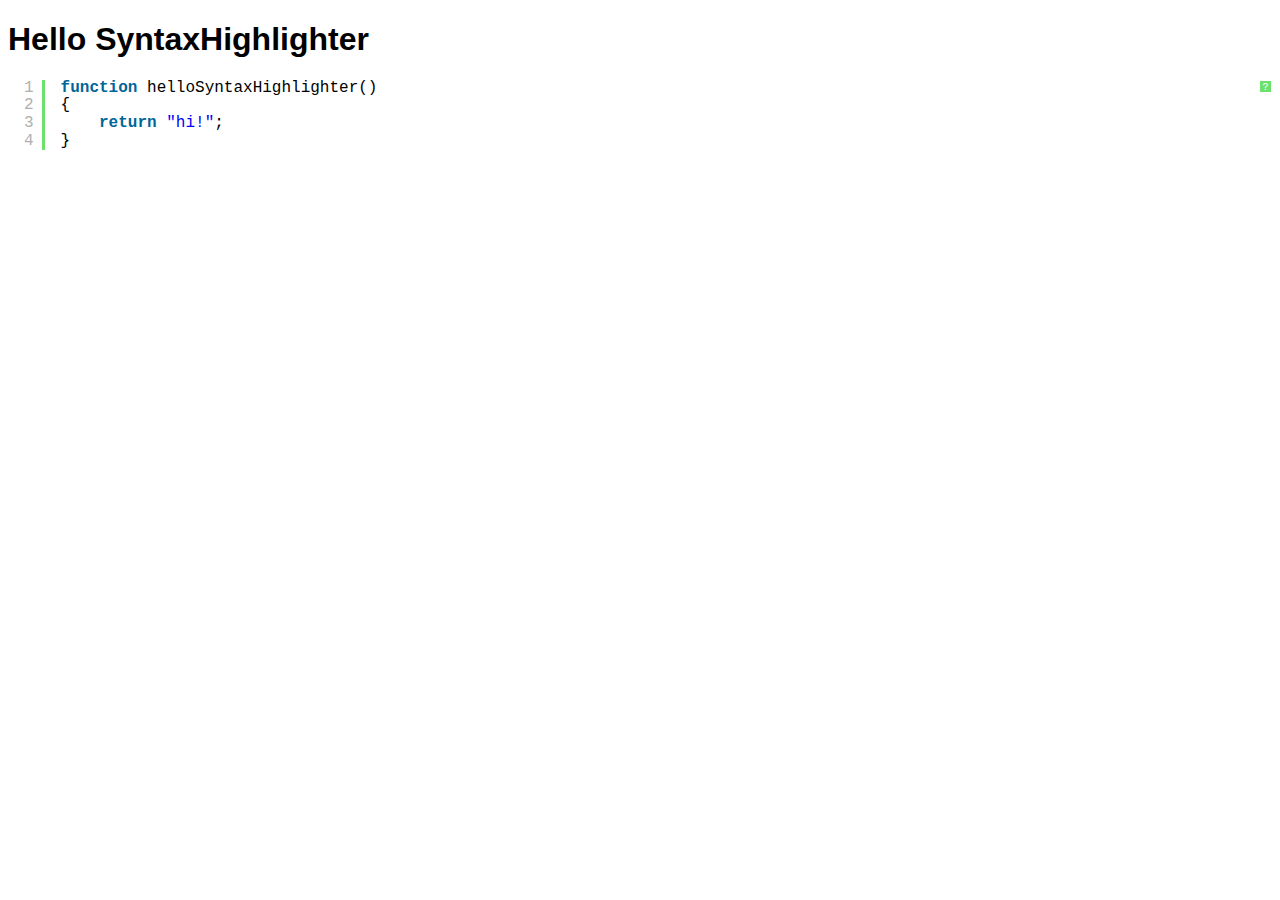
<file: syntaxhighlighter/index.html>
<!DOCTYPE html PUBLIC "-//W3C//DTD XHTML 1.0 Strict//EN" "http://www.w3.org/TR/xhtml1/DTD/xhtml1-strict.dtd">
<html xmlns="http://www.w3.org/1999/xhtml" xml:lang="en" lang="en">
<head>
	<meta http-equiv="Content-Type" content="text/html; charset=UTF-8" />
	<title>Hello SyntaxHighlighter</title>
	<script type="text/javascript" src="scripts/shCore.js"></script>
	<script type="text/javascript" src="scripts/shBrushJScript.js"></script>
	<link type="text/css" rel="stylesheet" href="styles/shCoreDefault.css"/>
	<script type="text/javascript">SyntaxHighlighter.all();</script>
</head>

<body style="background: white; font-family: Helvetica">

<h1>Hello SyntaxHighlighter</h1>
<pre class="brush: js;">
function helloSyntaxHighlighter()
{
	return "hi!";
}
</pre>

</html>
</file>
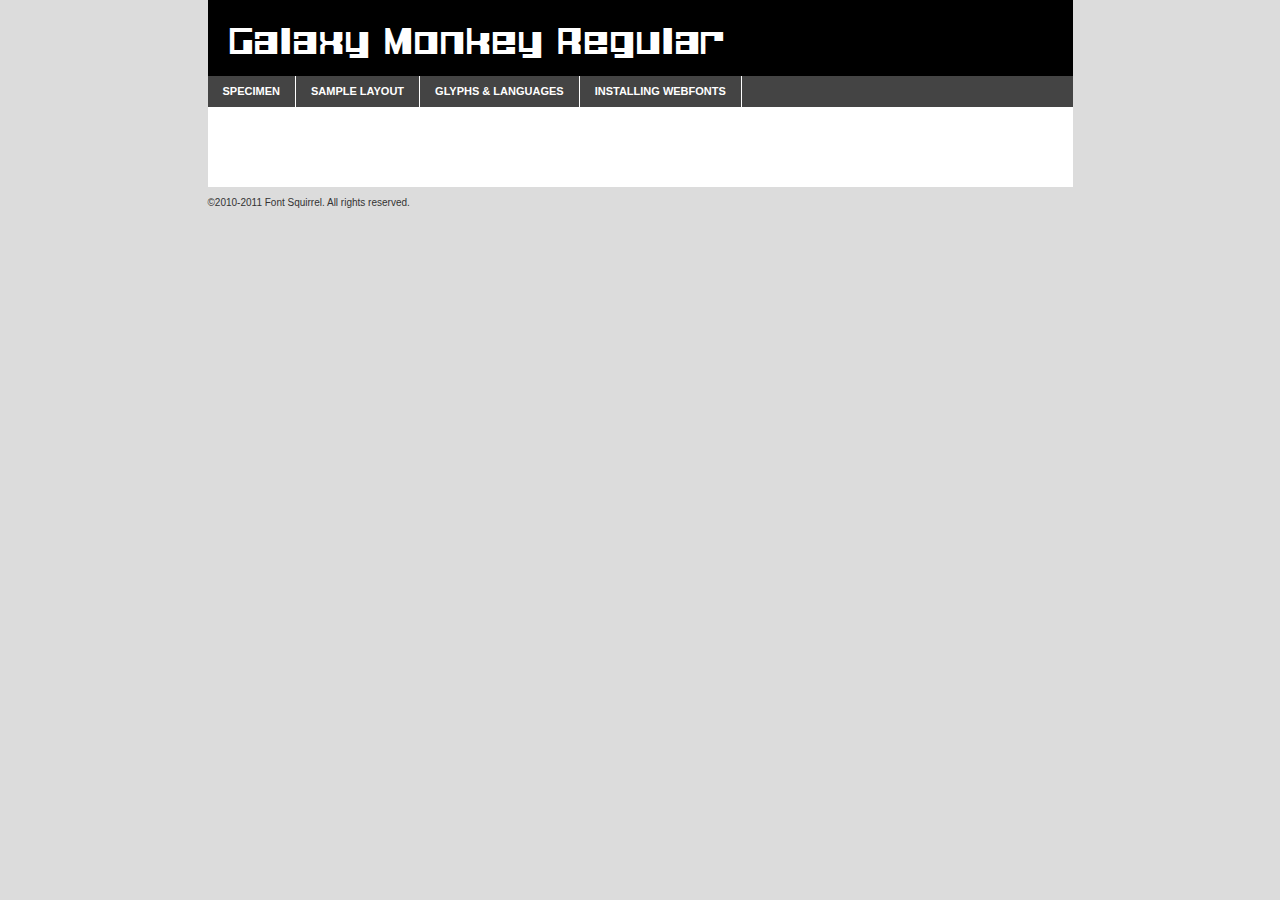
<file: css/galaxy-demo.html>
<!DOCTYPE html PUBLIC "-//W3C//DTD XHTML 1.0 Transitional//EN"
	"http://www.w3.org/TR/xhtml1/DTD/xhtml1-transitional.dtd">

<html xmlns="http://www.w3.org/1999/xhtml" xml:lang="en" lang="en">
<head>
	<meta http-equiv="Content-Type" content="text/html; charset=utf-8" />
	<script src="http://ajax.googleapis.com/ajax/libs/jquery/1.7.2/jquery.min.js" type="text/javascript" charset="utf-8"></script>
	<script src="specimen_files/easytabs.js" type="text/javascript" charset="utf-8"></script>
	<link rel="stylesheet" href="specimen_files/specimen_stylesheet.css" type="text/css" charset="utf-8" />
	<link rel="stylesheet" href="stylesheet.css" type="text/css" charset="utf-8" />

	<style type="text/css">
					body{
				font-family: 'galaxy_monkeyregular';
							}
		</style>

	<title>Galaxy Monkey Regular Specimen</title>
	
	
	<script type="text/javascript" charset="utf-8">
		$(document).ready(function() {
			$('#container').easyTabs({defaultContent:1});
		});
	</script>
</head>

<body>
<div id="container">
	<div id="header">
		Galaxy Monkey Regular	</div>
	<ul class="tabs">
		<li><a href="#specimen">Specimen</a></li>
		<li><a href="#layout">Sample Layout</a></li>
				<li><a href="#glyphs">Glyphs &amp; Languages</a></li>
		<li><a href="#installing">Installing Webfonts</a></li>
		
	</ul>
	
	<div id="main_content">

		
			<div id="specimen">
		
				<div class="section">
					<div class="grid12 firstcol">
						<div class="huge">AaBb</div>
					</div>
				</div>
		
				<div class="section">
					<div class="glyph_range">A&#x200B;B&#x200b;C&#x200b;D&#x200b;E&#x200b;F&#x200b;G&#x200b;H&#x200b;I&#x200b;J&#x200b;K&#x200b;L&#x200b;M&#x200b;N&#x200b;O&#x200b;P&#x200b;Q&#x200b;R&#x200b;S&#x200b;T&#x200b;U&#x200b;V&#x200b;W&#x200b;X&#x200b;Y&#x200b;Z&#x200b;a&#x200b;b&#x200b;c&#x200b;d&#x200b;e&#x200b;f&#x200b;g&#x200b;h&#x200b;i&#x200b;j&#x200b;k&#x200b;l&#x200b;m&#x200b;n&#x200b;o&#x200b;p&#x200b;q&#x200b;r&#x200b;s&#x200b;t&#x200b;u&#x200b;v&#x200b;w&#x200b;x&#x200b;y&#x200b;z&#x200b;1&#x200b;2&#x200b;3&#x200b;4&#x200b;5&#x200b;6&#x200b;7&#x200b;8&#x200b;9&#x200b;0&#x200b;&amp;&#x200b;.&#x200b;,&#x200b;?&#x200b;!&#x200b;&#64;&#x200b;(&#x200b;)&#x200b;#&#x200b;$&#x200b;%&#x200b;*&#x200b;+&#x200b;-&#x200b;=&#x200b;:&#x200b;;</div>
				</div>
				<div class="section">
					<div class="grid12 firstcol">
						<table class="sample_table">
							<tr><td>10</td><td class="size10">abcdefghijklmnopqrstuvwxyzABCDEFGHIJKLMNOPQRSTUVWXYZ0123456789abcdefghijklmnopqrstuvwxyzABCDEFGHIJKLMNOPQRSTUVWXYZ0123456789abcdefghijklmnopqrstuvwxyzABCDEFGHIJKLMNOPQRSTUVWXYZ</td></tr>
							<tr><td>11</td><td class="size11">abcdefghijklmnopqrstuvwxyzABCDEFGHIJKLMNOPQRSTUVWXYZ0123456789abcdefghijklmnopqrstuvwxyzABCDEFGHIJKLMNOPQRSTUVWXYZ0123456789abcdefghijklmnopqrstuvwxyzABCDEFGHIJKLMNOPQRSTUVWXYZ</td></tr>
							<tr><td>12</td><td class="size12">abcdefghijklmnopqrstuvwxyzABCDEFGHIJKLMNOPQRSTUVWXYZ0123456789abcdefghijklmnopqrstuvwxyzABCDEFGHIJKLMNOPQRSTUVWXYZ0123456789abcdefghijklmnopqrstuvwxyzABCDEFGHIJKLMNOPQRSTUVWXYZ</td></tr>
							<tr><td>13</td><td class="size13">abcdefghijklmnopqrstuvwxyzABCDEFGHIJKLMNOPQRSTUVWXYZ0123456789abcdefghijklmnopqrstuvwxyzABCDEFGHIJKLMNOPQRSTUVWXYZ0123456789abcdefghijklmnopqrstuvwxyzABCDEFGHIJKLMNOPQRSTUVWXYZ</td></tr>
							<tr><td>14</td><td class="size14">abcdefghijklmnopqrstuvwxyzABCDEFGHIJKLMNOPQRSTUVWXYZ0123456789abcdefghijklmnopqrstuvwxyzABCDEFGHIJKLMNOPQRSTUVWXYZ0123456789abcdefghijklmnopqrstuvwxyzABCDEFGHIJKLMNOPQRSTUVWXYZ</td></tr>
							<tr><td>16</td><td class="size16">abcdefghijklmnopqrstuvwxyzABCDEFGHIJKLMNOPQRSTUVWXYZ0123456789abcdefghijklmnopqrstuvwxyzABCDEFGHIJKLMNOPQRSTUVWXYZ</td></tr>
							<tr><td>18</td><td class="size18">abcdefghijklmnopqrstuvwxyzABCDEFGHIJKLMNOPQRSTUVWXYZ0123456789abcdefghijklmnopqrstuvwxyzABCDEFGHIJKLMNOPQRSTUVWXYZ</td></tr>
							<tr><td>20</td><td class="size20">abcdefghijklmnopqrstuvwxyzABCDEFGHIJKLMNOPQRSTUVWXYZ0123456789abcdefghijklmnopqrstuvwxyzABCDEFGHIJKLMNOPQRSTUVWXYZ</td></tr>
							<tr><td>24</td><td class="size24">abcdefghijklmnopqrstuvwxyzABCDEFGHIJKLMNOPQRSTUVWXYZ0123456789abcdefghijklmnopqrstuvwxyzABCDEFGHIJKLMNOPQRSTUVWXYZ</td></tr>
							<tr><td>30</td><td class="size30">abcdefghijklmnopqrstuvwxyzABCDEFGHIJKLMNOPQRSTUVWXYZ0123456789abcdefghijklmnopqrstuvwxyzABCDEFGHIJKLMNOPQRSTUVWXYZ</td></tr>
							<tr><td>36</td><td class="size36">abcdefghijklmnopqrstuvwxyzABCDEFGHIJKLMNOPQRSTUVWXYZ0123456789abcdefghijklmnopqrstuvwxyzABCDEFGHIJKLMNOPQRSTUVWXYZ</td></tr>
							<tr><td>48</td><td class="size48">abcdefghijklmnopqrstuvwxyzABCDEFGHIJKLMNOPQRSTUVWXYZ0123456789abcdefghijklmnopqrstuvwxyzABCDEFGHIJKLMNOPQRSTUVWXYZ</td></tr>
							<tr><td>60</td><td class="size60">abcdefghijklmnopqrstuvwxyzABCDEFGHIJKLMNOPQRSTUVWXYZ0123456789abcdefghijklmnopqrstuvwxyzABCDEFGHIJKLMNOPQRSTUVWXYZ</td></tr>
							<tr><td>72</td><td class="size72">abcdefghijklmnopqrstuvwxyzABCDEFGHIJKLMNOPQRSTUVWXYZ0123456789abcdefghijklmnopqrstuvwxyzABCDEFGHIJKLMNOPQRSTUVWXYZ</td></tr>
							<tr><td>90</td><td class="size90">abcdefghijklmnopqrstuvwxyzABCDEFGHIJKLMNOPQRSTUVWXYZ0123456789abcdefghijklmnopqrstuvwxyzABCDEFGHIJKLMNOPQRSTUVWXYZ</td></tr>
						</table>
				
					</div>
			
				</div>
		
		
		
								<div class="section" id="bodycomparison">


										<div id="xheight">
				<div class="fontbody">&#xE000;&#xE000;&#xE000;&#xE000;&#xE000;&#xE000;&#xE000;&#xE000;&#xE000;&#xE000;&#xE000;&#xE000;&#xE000;&#xE000;&#xE000;&#xE000;&#xE000;&#xE000;&#xE000;&#xE000;&#xE000;&#xE000;&#xE000;&#xE000;&#xE000;&#xE000;&#xE000;&#xE000;&#xE000;&#xE000;&#xE000;&#xE000;&#xE000;&#xE000;&#xE000;&#xE000;&#xE000;&#xE000;&#xE000;&#xE000;&#xE000;&#xE000;&#xE000;&#xE000;&#xE000;&#xE000;&#xE000;&#xE000;&#xE000;&#xE000;&#xE000;&#xE000;&#xE000;&#xE000;&#xE000;&#xE000;&#xE000;&#xE000;&#xE000;&#xE000;&#xE000;&#xE000;&#xE000;&#xE000;&#xE000;&#xE000;&#xE000;&#xE000;&#xE000;&#xE000;&#xE000;&#xE000;&#xE000;&#xE000;&#xE000;&#xE000;&#xE000;&#xE000;&#xE000;&#xE000;&#xE000;&#xE000;&#xE000;&#xE000;&#xE000;&#xE000;&#xE000;&#xE000;&#xE000;&#xE000;&#xE000;&#xE000;&#xE000;&#xE000;&#xE000;&#xE000;&#xE000;&#xE000;&#xE000;body</div><div class="arialbody">body</div><div class="verdanabody">body</div><div class="georgiabody">body</div></div>
										<div class="fontbody" style="z-index:1">
											body<span>Galaxy Monkey Regular</span>
										</div>
										<div class="arialbody" style="z-index:1">
											body<span>Arial</span>
										</div>
										<div class="verdanabody" style="z-index:1">
											body<span>Verdana</span>
										</div>
										<div class="georgiabody" style="z-index:1">
											body<span>Georgia</span>
										</div>



								</div>
		
		
				<div class="section psample psample_row1" id="">
					
					<div class="grid2 firstcol">
						<p class="size10"><span>10.</span>Aenean lacinia bibendum nulla sed consectetur. Fusce dapibus, tellus ac cursus commodo, tortor mauris condimentum nibh, ut fermentum massa justo sit amet risus. Nullam id dolor id nibh ultricies vehicula ut id elit. Cum sociis natoque penatibus et magnis dis parturient montes, nascetur ridiculus mus. Nulla vitae elit libero, a pharetra augue.</p>
			
					</div>
					<div class="grid3">
						<p class="size11"><span>11.</span>Aenean lacinia bibendum nulla sed consectetur. Fusce dapibus, tellus ac cursus commodo, tortor mauris condimentum nibh, ut fermentum massa justo sit amet risus. Nullam id dolor id nibh ultricies vehicula ut id elit. Cum sociis natoque penatibus et magnis dis parturient montes, nascetur ridiculus mus. Nulla vitae elit libero, a pharetra augue.</p>
			
					</div>
					<div class="grid3">
						<p class="size12"><span>12.</span>Aenean lacinia bibendum nulla sed consectetur. Fusce dapibus, tellus ac cursus commodo, tortor mauris condimentum nibh, ut fermentum massa justo sit amet risus. Nullam id dolor id nibh ultricies vehicula ut id elit. Cum sociis natoque penatibus et magnis dis parturient montes, nascetur ridiculus mus. Nulla vitae elit libero, a pharetra augue.</p>
			
					</div>
					<div class="grid4">
						<p class="size13"><span>13.</span>Aenean lacinia bibendum nulla sed consectetur. Fusce dapibus, tellus ac cursus commodo, tortor mauris condimentum nibh, ut fermentum massa justo sit amet risus. Nullam id dolor id nibh ultricies vehicula ut id elit. Cum sociis natoque penatibus et magnis dis parturient montes, nascetur ridiculus mus. Nulla vitae elit libero, a pharetra augue.</p>
			
					</div>
					<div class="white_blend"></div>
					
				</div>
				<div class="section psample psample_row2" id="">
					<div class="grid3 firstcol">
						<p class="size14"><span>14.</span>Aenean lacinia bibendum nulla sed consectetur. Fusce dapibus, tellus ac cursus commodo, tortor mauris condimentum nibh, ut fermentum massa justo sit amet risus. Nullam id dolor id nibh ultricies vehicula ut id elit. Cum sociis natoque penatibus et magnis dis parturient montes, nascetur ridiculus mus. Nulla vitae elit libero, a pharetra augue.</p>
			
					</div>
					<div class="grid4">
						<p class="size16"><span>16.</span>Aenean lacinia bibendum nulla sed consectetur. Fusce dapibus, tellus ac cursus commodo, tortor mauris condimentum nibh, ut fermentum massa justo sit amet risus. Nullam id dolor id nibh ultricies vehicula ut id elit. Cum sociis natoque penatibus et magnis dis parturient montes, nascetur ridiculus mus. Nulla vitae elit libero, a pharetra augue.</p>
			
					</div>
					<div class="grid5">
						<p class="size18"><span>18.</span>Aenean lacinia bibendum nulla sed consectetur. Fusce dapibus, tellus ac cursus commodo, tortor mauris condimentum nibh, ut fermentum massa justo sit amet risus. Nullam id dolor id nibh ultricies vehicula ut id elit. Cum sociis natoque penatibus et magnis dis parturient montes, nascetur ridiculus mus. Nulla vitae elit libero, a pharetra augue.</p>
			
					</div>

					<div class="white_blend"></div>

				</div>
				
				<div class="section psample psample_row3" id="">
					<div class="grid5 firstcol">
						<p class="size20"><span>20.</span>Aenean lacinia bibendum nulla sed consectetur. Fusce dapibus, tellus ac cursus commodo, tortor mauris condimentum nibh, ut fermentum massa justo sit amet risus. Nullam id dolor id nibh ultricies vehicula ut id elit. Cum sociis natoque penatibus et magnis dis parturient montes, nascetur ridiculus mus. Nulla vitae elit libero, a pharetra augue.</p>
					</div>
					<div class="grid7">
						<p class="size24"><span>24.</span>Aenean lacinia bibendum nulla sed consectetur. Fusce dapibus, tellus ac cursus commodo, tortor mauris condimentum nibh, ut fermentum massa justo sit amet risus. Nullam id dolor id nibh ultricies vehicula ut id elit. Cum sociis natoque penatibus et magnis dis parturient montes, nascetur ridiculus mus. Nulla vitae elit libero, a pharetra augue.</p>
					</div>
					
					<div class="white_blend"></div>
					
				</div>
				
				<div class="section psample psample_row4" id="">
					<div class="grid12 firstcol">
						<p class="size30"><span>30.</span>Aenean lacinia bibendum nulla sed consectetur. Fusce dapibus, tellus ac cursus commodo, tortor mauris condimentum nibh, ut fermentum massa justo sit amet risus. Nullam id dolor id nibh ultricies vehicula ut id elit. Cum sociis natoque penatibus et magnis dis parturient montes, nascetur ridiculus mus. Nulla vitae elit libero, a pharetra augue.</p>
					</div>
					<div class="white_blend"></div>
					
				</div>
				
				
				
				<div class="section psample psample_row1 fullreverse">
					<div class="grid2 firstcol">
						<p class="size10"><span>10.</span>Aenean lacinia bibendum nulla sed consectetur. Fusce dapibus, tellus ac cursus commodo, tortor mauris condimentum nibh, ut fermentum massa justo sit amet risus. Nullam id dolor id nibh ultricies vehicula ut id elit. Cum sociis natoque penatibus et magnis dis parturient montes, nascetur ridiculus mus. Nulla vitae elit libero, a pharetra augue.</p>
			
					</div>
					<div class="grid3">
						<p class="size11"><span>11.</span>Aenean lacinia bibendum nulla sed consectetur. Fusce dapibus, tellus ac cursus commodo, tortor mauris condimentum nibh, ut fermentum massa justo sit amet risus. Nullam id dolor id nibh ultricies vehicula ut id elit. Cum sociis natoque penatibus et magnis dis parturient montes, nascetur ridiculus mus. Nulla vitae elit libero, a pharetra augue.</p>
			
					</div>
					<div class="grid3">
						<p class="size12"><span>12.</span>Aenean lacinia bibendum nulla sed consectetur. Fusce dapibus, tellus ac cursus commodo, tortor mauris condimentum nibh, ut fermentum massa justo sit amet risus. Nullam id dolor id nibh ultricies vehicula ut id elit. Cum sociis natoque penatibus et magnis dis parturient montes, nascetur ridiculus mus. Nulla vitae elit libero, a pharetra augue.</p>
			
					</div>
					<div class="grid4">
						<p class="size13"><span>13.</span>Aenean lacinia bibendum nulla sed consectetur. Fusce dapibus, tellus ac cursus commodo, tortor mauris condimentum nibh, ut fermentum massa justo sit amet risus. Nullam id dolor id nibh ultricies vehicula ut id elit. Cum sociis natoque penatibus et magnis dis parturient montes, nascetur ridiculus mus. Nulla vitae elit libero, a pharetra augue.</p>
			
					</div>
					<div class="black_blend"></div>
					
				</div>
				
				<div class="section psample psample_row2 fullreverse">
					<div class="grid3 firstcol">
						<p class="size14"><span>14.</span>Aenean lacinia bibendum nulla sed consectetur. Fusce dapibus, tellus ac cursus commodo, tortor mauris condimentum nibh, ut fermentum massa justo sit amet risus. Nullam id dolor id nibh ultricies vehicula ut id elit. Cum sociis natoque penatibus et magnis dis parturient montes, nascetur ridiculus mus. Nulla vitae elit libero, a pharetra augue.</p>
			
					</div>
					<div class="grid4">
						<p class="size16"><span>16.</span>Aenean lacinia bibendum nulla sed consectetur. Fusce dapibus, tellus ac cursus commodo, tortor mauris condimentum nibh, ut fermentum massa justo sit amet risus. Nullam id dolor id nibh ultricies vehicula ut id elit. Cum sociis natoque penatibus et magnis dis parturient montes, nascetur ridiculus mus. Nulla vitae elit libero, a pharetra augue.</p>
			
					</div>
					<div class="grid5">
						<p class="size18"><span>18.</span>Aenean lacinia bibendum nulla sed consectetur. Fusce dapibus, tellus ac cursus commodo, tortor mauris condimentum nibh, ut fermentum massa justo sit amet risus. Nullam id dolor id nibh ultricies vehicula ut id elit. Cum sociis natoque penatibus et magnis dis parturient montes, nascetur ridiculus mus. Nulla vitae elit libero, a pharetra augue.</p>
			
					</div>
					<div class="black_blend"></div>

				</div>
				
				<div class="section psample fullreverse psample_row3" id="">
					<div class="grid5 firstcol">
						<p class="size20"><span>20.</span>Aenean lacinia bibendum nulla sed consectetur. Fusce dapibus, tellus ac cursus commodo, tortor mauris condimentum nibh, ut fermentum massa justo sit amet risus. Nullam id dolor id nibh ultricies vehicula ut id elit. Cum sociis natoque penatibus et magnis dis parturient montes, nascetur ridiculus mus. Nulla vitae elit libero, a pharetra augue.</p>
					</div>
					<div class="grid7">
						<p class="size24"><span>24.</span>Aenean lacinia bibendum nulla sed consectetur. Fusce dapibus, tellus ac cursus commodo, tortor mauris condimentum nibh, ut fermentum massa justo sit amet risus. Nullam id dolor id nibh ultricies vehicula ut id elit. Cum sociis natoque penatibus et magnis dis parturient montes, nascetur ridiculus mus. Nulla vitae elit libero, a pharetra augue.</p>
					</div>
					
					<div class="black_blend"></div>
					
				</div>
				
				<div class="section psample fullreverse psample_row4" id="" style="border-bottom: 20px #000 solid;">
					<div class="grid12 firstcol">
						<p class="size30"><span>30.</span>Aenean lacinia bibendum nulla sed consectetur. Fusce dapibus, tellus ac cursus commodo, tortor mauris condimentum nibh, ut fermentum massa justo sit amet risus. Nullam id dolor id nibh ultricies vehicula ut id elit. Cum sociis natoque penatibus et magnis dis parturient montes, nascetur ridiculus mus. Nulla vitae elit libero, a pharetra augue.</p>
					</div>
					<div class="black_blend"></div>
					
				</div>
				
				
				
				
			</div>
			
			<div id="layout">
				
				<div class="section">
					
					<div class="grid12 firstcol">
						<h1>Lorem Ipsum Dolor</h1>
						<h2>Etiam porta sem malesuada magna mollis euismod</h2>
						
						<p class="byline">By <a href="#link">Aenean Lacinia</a></p>
					</div>
				</div>
				<div class="section">
					<div class="grid8 firstcol">
						<p class="large">Donec sed odio dui. Morbi leo risus, porta ac consectetur ac, vestibulum at eros. Fusce dapibus, tellus ac cursus commodo, tortor mauris condimentum nibh, ut fermentum massa justo sit amet risus. </p>

						
						<h3>Pellentesque ornare sem</h3>

						<p>Maecenas sed diam eget risus varius blandit sit amet non magna. Maecenas faucibus mollis interdum. Donec ullamcorper nulla non metus auctor fringilla. Nullam id dolor id nibh ultricies vehicula ut id elit. Nullam id dolor id nibh ultricies vehicula ut id elit. </p>

						<p>Aenean eu leo quam. Pellentesque ornare sem lacinia quam venenatis vestibulum. Lorem ipsum dolor sit amet, consectetur adipiscing elit. Cum sociis natoque penatibus et magnis dis parturient montes, nascetur ridiculus mus. </p>

						<p>Nulla vitae elit libero, a pharetra augue. Praesent commodo cursus magna, vel scelerisque nisl consectetur et. Aenean lacinia bibendum nulla sed consectetur. </p>

						<p>Nullam quis risus eget urna mollis ornare vel eu leo. Nullam quis risus eget urna mollis ornare vel eu leo. Maecenas sed diam eget risus varius blandit sit amet non magna. Donec ullamcorper nulla non metus auctor fringilla. </p>

						<h3>Cras mattis consectetur</h3>

						<p>Aenean eu leo quam. Pellentesque ornare sem lacinia quam venenatis vestibulum. Aenean lacinia bibendum nulla sed consectetur. Integer posuere erat a ante venenatis dapibus posuere velit aliquet. Cras mattis consectetur purus sit amet fermentum. </p>

						<p>Nullam id dolor id nibh ultricies vehicula ut id elit. Nullam quis risus eget urna mollis ornare vel eu leo. Cras mattis consectetur purus sit amet fermentum.</p>
					</div>
					
					<div class="grid4 sidebar">
						
						<div class="box reverse">
							<p class="last">Nullam quis risus eget urna mollis ornare vel eu leo. Donec ullamcorper nulla non metus auctor fringilla. Cras mattis consectetur purus sit amet fermentum. Sed posuere consectetur est at lobortis. Lorem ipsum dolor sit amet, consectetur adipiscing elit. </p>
						</div>
						
						<p class="caption">Maecenas sed diam eget risus varius.</p>

						<p>Vestibulum id ligula porta felis euismod semper. Integer posuere erat a ante venenatis dapibus posuere velit aliquet. Vestibulum id ligula porta felis euismod semper. Sed posuere consectetur est at lobortis. Maecenas sed diam eget risus varius blandit sit amet non magna. Fusce dapibus, tellus ac cursus commodo, tortor mauris condimentum nibh, ut fermentum massa justo sit amet risus. </p>

					

						<p>Duis mollis, est non commodo luctus, nisi erat porttitor ligula, eget lacinia odio sem nec elit. Aenean lacinia bibendum nulla sed consectetur. Vivamus sagittis lacus vel augue laoreet rutrum faucibus dolor auctor. Aenean lacinia bibendum nulla sed consectetur. Nullam quis risus eget urna mollis ornare vel eu leo. </p>

						<p>Praesent commodo cursus magna, vel scelerisque nisl consectetur et. Donec ullamcorper nulla non metus auctor fringilla. Maecenas faucibus mollis interdum. Fusce dapibus, tellus ac cursus commodo, tortor mauris condimentum nibh, ut fermentum massa justo sit amet risus. </p>

					</div>
				</div>
				
			</div>


			



		<div id="glyphs">
			<div class="section">
				<div class="grid12 firstcol">
			
				<h1>Language Support</h1>
				<p>The subset of Galaxy Monkey Regular in this kit supports the following languages:<br />
			
					English, Italian, Malagasy, Swedish				</p>
				<h1>Glyph Chart</h1>
				<p>The subset of Galaxy Monkey Regular in this kit includes all the glyphs listed below. Unicode entities are included above each glyph to help you insert individual characters into your layout.</p>
				<div id="glyph_chart">
			
																														 <div><p>&amp;#13;</p>&#13;</div>
																				 <div><p>&amp;#32;</p>&#32;</div>
																				 <div><p>&amp;#33;</p>&#33;</div>
																				 <div><p>&amp;#34;</p>&#34;</div>
																				 <div><p>&amp;#35;</p>&#35;</div>
																				 <div><p>&amp;#36;</p>&#36;</div>
																				 <div><p>&amp;#37;</p>&#37;</div>
																				 <div><p>&amp;#38;</p>&#38;</div>
																				 <div><p>&amp;#39;</p>&#39;</div>
																				 <div><p>&amp;#40;</p>&#40;</div>
																				 <div><p>&amp;#41;</p>&#41;</div>
																				 <div><p>&amp;#42;</p>&#42;</div>
																				 <div><p>&amp;#43;</p>&#43;</div>
																				 <div><p>&amp;#44;</p>&#44;</div>
																				 <div><p>&amp;#45;</p>&#45;</div>
																				 <div><p>&amp;#46;</p>&#46;</div>
																				 <div><p>&amp;#47;</p>&#47;</div>
																				 <div><p>&amp;#48;</p>&#48;</div>
																				 <div><p>&amp;#49;</p>&#49;</div>
																				 <div><p>&amp;#50;</p>&#50;</div>
																				 <div><p>&amp;#51;</p>&#51;</div>
																				 <div><p>&amp;#52;</p>&#52;</div>
																				 <div><p>&amp;#53;</p>&#53;</div>
																				 <div><p>&amp;#54;</p>&#54;</div>
																				 <div><p>&amp;#55;</p>&#55;</div>
																				 <div><p>&amp;#56;</p>&#56;</div>
																				 <div><p>&amp;#57;</p>&#57;</div>
																				 <div><p>&amp;#58;</p>&#58;</div>
																				 <div><p>&amp;#59;</p>&#59;</div>
																				 <div><p>&amp;#60;</p>&#60;</div>
																				 <div><p>&amp;#61;</p>&#61;</div>
																				 <div><p>&amp;#62;</p>&#62;</div>
																				 <div><p>&amp;#63;</p>&#63;</div>
																				 <div><p>&amp;#64;</p>&#64;</div>
																				 <div><p>&amp;#65;</p>&#65;</div>
																				 <div><p>&amp;#66;</p>&#66;</div>
																				 <div><p>&amp;#67;</p>&#67;</div>
																				 <div><p>&amp;#68;</p>&#68;</div>
																				 <div><p>&amp;#69;</p>&#69;</div>
																				 <div><p>&amp;#70;</p>&#70;</div>
																				 <div><p>&amp;#71;</p>&#71;</div>
																				 <div><p>&amp;#72;</p>&#72;</div>
																				 <div><p>&amp;#73;</p>&#73;</div>
																				 <div><p>&amp;#74;</p>&#74;</div>
																				 <div><p>&amp;#75;</p>&#75;</div>
																				 <div><p>&amp;#76;</p>&#76;</div>
																				 <div><p>&amp;#77;</p>&#77;</div>
																				 <div><p>&amp;#78;</p>&#78;</div>
																				 <div><p>&amp;#79;</p>&#79;</div>
																				 <div><p>&amp;#80;</p>&#80;</div>
																				 <div><p>&amp;#81;</p>&#81;</div>
																				 <div><p>&amp;#82;</p>&#82;</div>
																				 <div><p>&amp;#83;</p>&#83;</div>
																				 <div><p>&amp;#84;</p>&#84;</div>
																				 <div><p>&amp;#85;</p>&#85;</div>
																				 <div><p>&amp;#86;</p>&#86;</div>
																				 <div><p>&amp;#87;</p>&#87;</div>
																				 <div><p>&amp;#88;</p>&#88;</div>
																				 <div><p>&amp;#89;</p>&#89;</div>
																				 <div><p>&amp;#90;</p>&#90;</div>
																				 <div><p>&amp;#91;</p>&#91;</div>
																				 <div><p>&amp;#92;</p>&#92;</div>
																				 <div><p>&amp;#93;</p>&#93;</div>
																				 <div><p>&amp;#94;</p>&#94;</div>
																				 <div><p>&amp;#95;</p>&#95;</div>
																				 <div><p>&amp;#96;</p>&#96;</div>
																				 <div><p>&amp;#97;</p>&#97;</div>
																				 <div><p>&amp;#98;</p>&#98;</div>
																				 <div><p>&amp;#99;</p>&#99;</div>
																				 <div><p>&amp;#100;</p>&#100;</div>
																				 <div><p>&amp;#101;</p>&#101;</div>
																				 <div><p>&amp;#102;</p>&#102;</div>
																				 <div><p>&amp;#103;</p>&#103;</div>
																				 <div><p>&amp;#104;</p>&#104;</div>
																				 <div><p>&amp;#105;</p>&#105;</div>
																				 <div><p>&amp;#106;</p>&#106;</div>
																				 <div><p>&amp;#107;</p>&#107;</div>
																				 <div><p>&amp;#108;</p>&#108;</div>
																				 <div><p>&amp;#109;</p>&#109;</div>
																				 <div><p>&amp;#110;</p>&#110;</div>
																				 <div><p>&amp;#111;</p>&#111;</div>
																				 <div><p>&amp;#112;</p>&#112;</div>
																				 <div><p>&amp;#113;</p>&#113;</div>
																				 <div><p>&amp;#114;</p>&#114;</div>
																				 <div><p>&amp;#115;</p>&#115;</div>
																				 <div><p>&amp;#116;</p>&#116;</div>
																				 <div><p>&amp;#117;</p>&#117;</div>
																				 <div><p>&amp;#118;</p>&#118;</div>
																				 <div><p>&amp;#119;</p>&#119;</div>
																				 <div><p>&amp;#120;</p>&#120;</div>
																				 <div><p>&amp;#121;</p>&#121;</div>
																				 <div><p>&amp;#122;</p>&#122;</div>
																				 <div><p>&amp;#123;</p>&#123;</div>
																				 <div><p>&amp;#124;</p>&#124;</div>
																				 <div><p>&amp;#125;</p>&#125;</div>
																				 <div><p>&amp;#126;</p>&#126;</div>
																				 <div><p>&amp;#160;</p>&#160;</div>
																				 <div><p>&amp;#168;</p>&#168;</div>
																				 <div><p>&amp;#169;</p>&#169;</div>
																				 <div><p>&amp;#173;</p>&#173;</div>
																				 <div><p>&amp;#174;</p>&#174;</div>
																				 <div><p>&amp;#180;</p>&#180;</div>
																				 <div><p>&amp;#192;</p>&#192;</div>
																				 <div><p>&amp;#193;</p>&#193;</div>
																				 <div><p>&amp;#194;</p>&#194;</div>
																				 <div><p>&amp;#195;</p>&#195;</div>
																				 <div><p>&amp;#196;</p>&#196;</div>
																				 <div><p>&amp;#197;</p>&#197;</div>
																				 <div><p>&amp;#200;</p>&#200;</div>
																				 <div><p>&amp;#201;</p>&#201;</div>
																				 <div><p>&amp;#202;</p>&#202;</div>
																				 <div><p>&amp;#203;</p>&#203;</div>
																				 <div><p>&amp;#204;</p>&#204;</div>
																				 <div><p>&amp;#205;</p>&#205;</div>
																				 <div><p>&amp;#206;</p>&#206;</div>
																				 <div><p>&amp;#207;</p>&#207;</div>
																				 <div><p>&amp;#209;</p>&#209;</div>
																				 <div><p>&amp;#210;</p>&#210;</div>
																				 <div><p>&amp;#211;</p>&#211;</div>
																				 <div><p>&amp;#212;</p>&#212;</div>
																				 <div><p>&amp;#213;</p>&#213;</div>
																				 <div><p>&amp;#214;</p>&#214;</div>
																				 <div><p>&amp;#217;</p>&#217;</div>
																				 <div><p>&amp;#218;</p>&#218;</div>
																				 <div><p>&amp;#219;</p>&#219;</div>
																				 <div><p>&amp;#220;</p>&#220;</div>
																				 <div><p>&amp;#221;</p>&#221;</div>
																				 <div><p>&amp;#224;</p>&#224;</div>
																				 <div><p>&amp;#225;</p>&#225;</div>
																				 <div><p>&amp;#226;</p>&#226;</div>
																				 <div><p>&amp;#227;</p>&#227;</div>
																				 <div><p>&amp;#228;</p>&#228;</div>
																				 <div><p>&amp;#229;</p>&#229;</div>
																				 <div><p>&amp;#232;</p>&#232;</div>
																				 <div><p>&amp;#233;</p>&#233;</div>
																				 <div><p>&amp;#234;</p>&#234;</div>
																				 <div><p>&amp;#235;</p>&#235;</div>
																				 <div><p>&amp;#236;</p>&#236;</div>
																				 <div><p>&amp;#237;</p>&#237;</div>
																				 <div><p>&amp;#238;</p>&#238;</div>
																				 <div><p>&amp;#239;</p>&#239;</div>
																				 <div><p>&amp;#241;</p>&#241;</div>
																				 <div><p>&amp;#242;</p>&#242;</div>
																				 <div><p>&amp;#243;</p>&#243;</div>
																				 <div><p>&amp;#244;</p>&#244;</div>
																				 <div><p>&amp;#245;</p>&#245;</div>
																				 <div><p>&amp;#246;</p>&#246;</div>
																				 <div><p>&amp;#249;</p>&#249;</div>
																				 <div><p>&amp;#250;</p>&#250;</div>
																				 <div><p>&amp;#251;</p>&#251;</div>
																				 <div><p>&amp;#252;</p>&#252;</div>
																				 <div><p>&amp;#253;</p>&#253;</div>
																				 <div><p>&amp;#255;</p>&#255;</div>
																				 <div><p>&amp;#710;</p>&#710;</div>
																				 <div><p>&amp;#732;</p>&#732;</div>
																				 <div><p>&amp;#8192;</p>&#8192;</div>
																				 <div><p>&amp;#8193;</p>&#8193;</div>
																				 <div><p>&amp;#8194;</p>&#8194;</div>
																				 <div><p>&amp;#8195;</p>&#8195;</div>
																				 <div><p>&amp;#8196;</p>&#8196;</div>
																				 <div><p>&amp;#8197;</p>&#8197;</div>
																				 <div><p>&amp;#8198;</p>&#8198;</div>
																				 <div><p>&amp;#8199;</p>&#8199;</div>
																				 <div><p>&amp;#8200;</p>&#8200;</div>
																				 <div><p>&amp;#8201;</p>&#8201;</div>
																				 <div><p>&amp;#8202;</p>&#8202;</div>
																				 <div><p>&amp;#8208;</p>&#8208;</div>
																				 <div><p>&amp;#8209;</p>&#8209;</div>
																				 <div><p>&amp;#8210;</p>&#8210;</div>
																				 <div><p>&amp;#8211;</p>&#8211;</div>
																				 <div><p>&amp;#8212;</p>&#8212;</div>
																				 <div><p>&amp;#8216;</p>&#8216;</div>
																				 <div><p>&amp;#8217;</p>&#8217;</div>
																				 <div><p>&amp;#8220;</p>&#8220;</div>
																				 <div><p>&amp;#8221;</p>&#8221;</div>
																				 <div><p>&amp;#8230;</p>&#8230;</div>
																				 <div><p>&amp;#8239;</p>&#8239;</div>
																				 <div><p>&amp;#8287;</p>&#8287;</div>
																				 <div><p>&amp;#8482;</p>&#8482;</div>
																				 <div><p>&amp;#57344;</p>&#57344;</div>
																												</div>	
				</div>
		
		
			</div>
		</div>
		
		
		<div id="specs">
			
		</div>
	
		<div id="installing">
			<div class="section">
				<div class="grid7 firstcol">
					<h1>Installing Webfonts</h1>
					
					<p>Webfonts are supported by all major browser platforms but not all in the same way. There are currently four different font formats that must be included in order to target all browsers. This includes TTF, WOFF, EOT and SVG.</p>
					
					<h2>1. Upload your webfonts</h2>
					<p>You must upload your webfont kit to your website. They should be in or near the same directory as your CSS files.</p>
					
					<h2>2. Include the webfont stylesheet</h2>
					<p>A special CSS @font-face declaration helps the various browsers select the appropriate font it needs without causing you a bunch of headaches. Learn more about this syntax by reading the <a href="http://www.fontspring.com/blog/further-hardening-of-the-bulletproof-syntax">Fontspring blog post</a> about it. The code for it is as follows:</p>


<code>
@font-face{ 
	font-family: 'MyWebFont';
	src: url('WebFont.eot');
	src: url('WebFont.eot?#iefix') format('embedded-opentype'),
	     url('WebFont.woff') format('woff'),
	     url('WebFont.ttf') format('truetype'),
	     url('WebFont.svg#webfont') format('svg');
}
</code>

	<p>We've already gone ahead and generated the code for you. All you have to do is link to the stylesheet in your HTML, like this:</p>
	<code>&lt;link rel=&quot;stylesheet&quot; href=&quot;stylesheet.css&quot; type=&quot;text/css&quot; charset=&quot;utf-8&quot; /&gt;</code>

					<h2>3. Modify your own stylesheet</h2>
					<p>To take advantage of your new fonts, you must tell your stylesheet to use them. Look at the original @font-face declaration above and find the property called "font-family." The name linked there will be what you use to reference the font. Prepend that webfont name to the font stack in the "font-family" property, inside the selector you want to change. For example:</p>
<code>p { font-family: 'WebFont', Arial, sans-serif; }</code>

<h2>4. Test</h2>
<p>Getting webfonts to work cross-browser <em>can</em> be tricky. Use the information in the sidebar to help you if you find that fonts aren't loading in a particular browser.</p>
				</div>
				
				<div class="grid5 sidebar">
					<div class="box">
						<h2>Troubleshooting<br />Font-Face Problems</h2>
						<p>Having trouble getting your webfonts to load in your new website? Here are some tips to sort out what might be the problem.</p>

						<h3>Fonts not showing in any browser</h3>

						<p>This sounds like you need to work on the plumbing. You either did not upload the fonts to the correct directory, or you did not link the fonts properly in the CSS. If you've confirmed that all this is correct and you still have a problem, take a look at your .htaccess file and see if requests are getting intercepted.</p>

						<h3>Fonts not loading in iPhone or iPad</h3>

						<p>The most common problem here is that you are serving the fonts from an IIS server. IIS refuses to serve files that have unknown MIME types. If that is the case, you must set the MIME type for SVG to "image/svg+xml" in the server settings. Follow these instructions from Microsoft if you need help.</p>

						<h3>Fonts not loading in Firefox</h3>

						<p>The primary reason for this failure? You are still using a version Firefox older than 3.5. So upgrade already! If that isn't it, then you are very likely serving fonts from a different domain. Firefox requires that all font assets be served from the same domain. Lastly it is possible that you need to add WOFF to your list of MIME types (if you are serving via IIS.)</p>

						<h3>Fonts not loading in IE</h3>

						<p>Are you looking at Internet Explorer on an actual Windows machine or are you cheating by using a service like Adobe BrowserLab? Many of these screenshot services do not render @font-face for IE. Best to test it on a real machine.</p>

						<h3>Fonts not loading in IE9</h3>

						<p>IE9, like Firefox, requires that fonts be served from the same domain as the website. Make sure that is the case.</p>
					</div>
				</div>
			</div>
			
		</div>
	
	</div>
	<div id="footer">
		<p>&copy;2010-2011 Font Squirrel. All rights reserved.</p>
	</div>
</div>
</body>
</html>
</file>
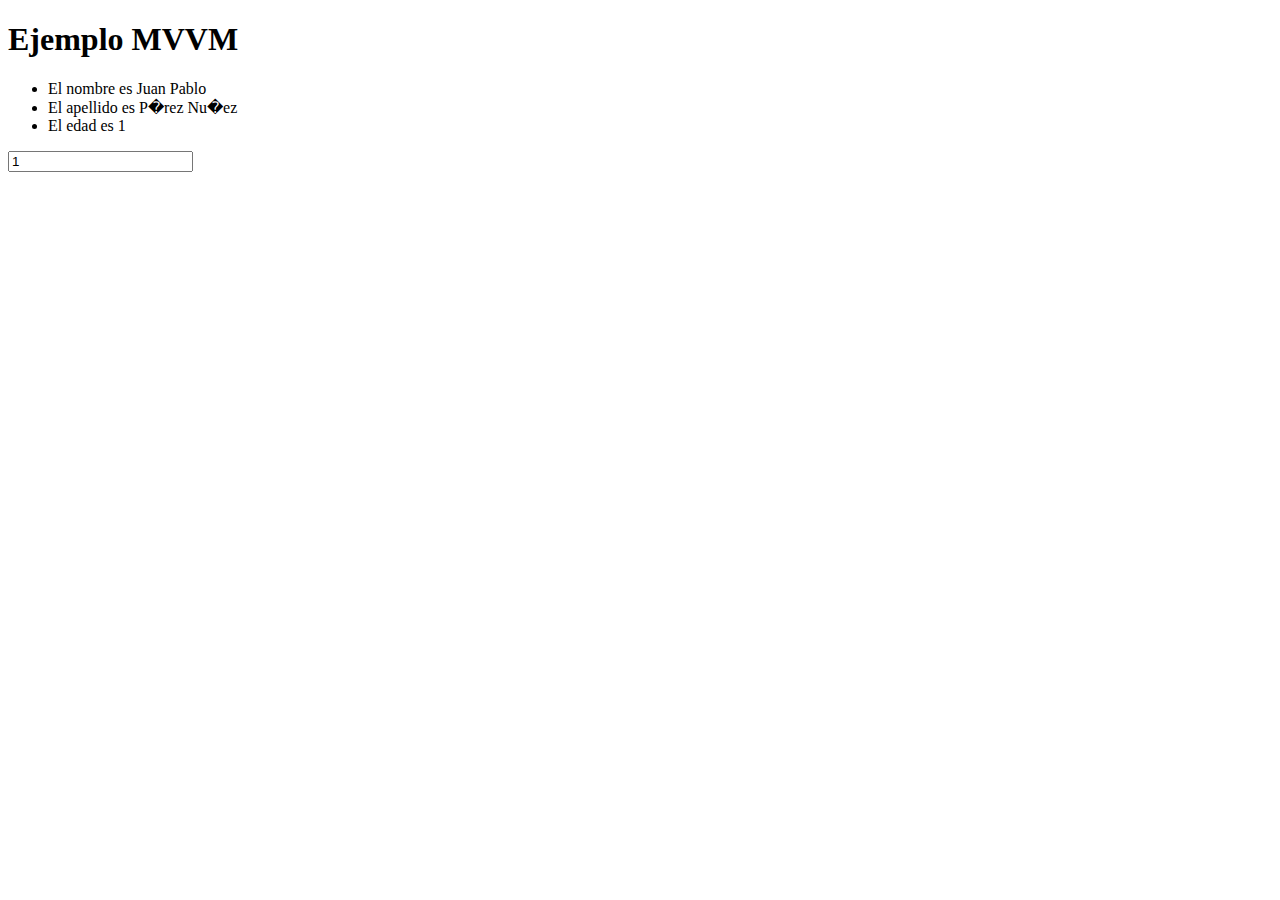
<file: examples/knockout_sample1.html>
<!DOCTYPE html>
<html lang="en">
    <head>
        <meta charset="utf-8" />
        <title></title>
        <script type="text/javascript" src="js/knockout-3.0.0.js"></script>
    </head>
    <body>
        <h1>Ejemplo MVVM</h1> 
        <ul>
            <li>El nombre es <span  data-bind="text:nombre"></span></li>
            <li>El apellido es <span  data-bind="text:apellidos"></span></li>
            <li>El edad es <span  data-bind="text:edad"></span></li>
        </ul> 
		<input  data-bind="value:edad" type="number">
          <script type="text/javascript">
            var PersonaViewModel = {
                nombre: "Juan Pablo",
                apellidos: "P�rez Nu�ez",
                edad: ko.observable(1)
                };
            ko.applyBindings(PersonaViewModel);
        </script>      
    </body>
</html>
</file>
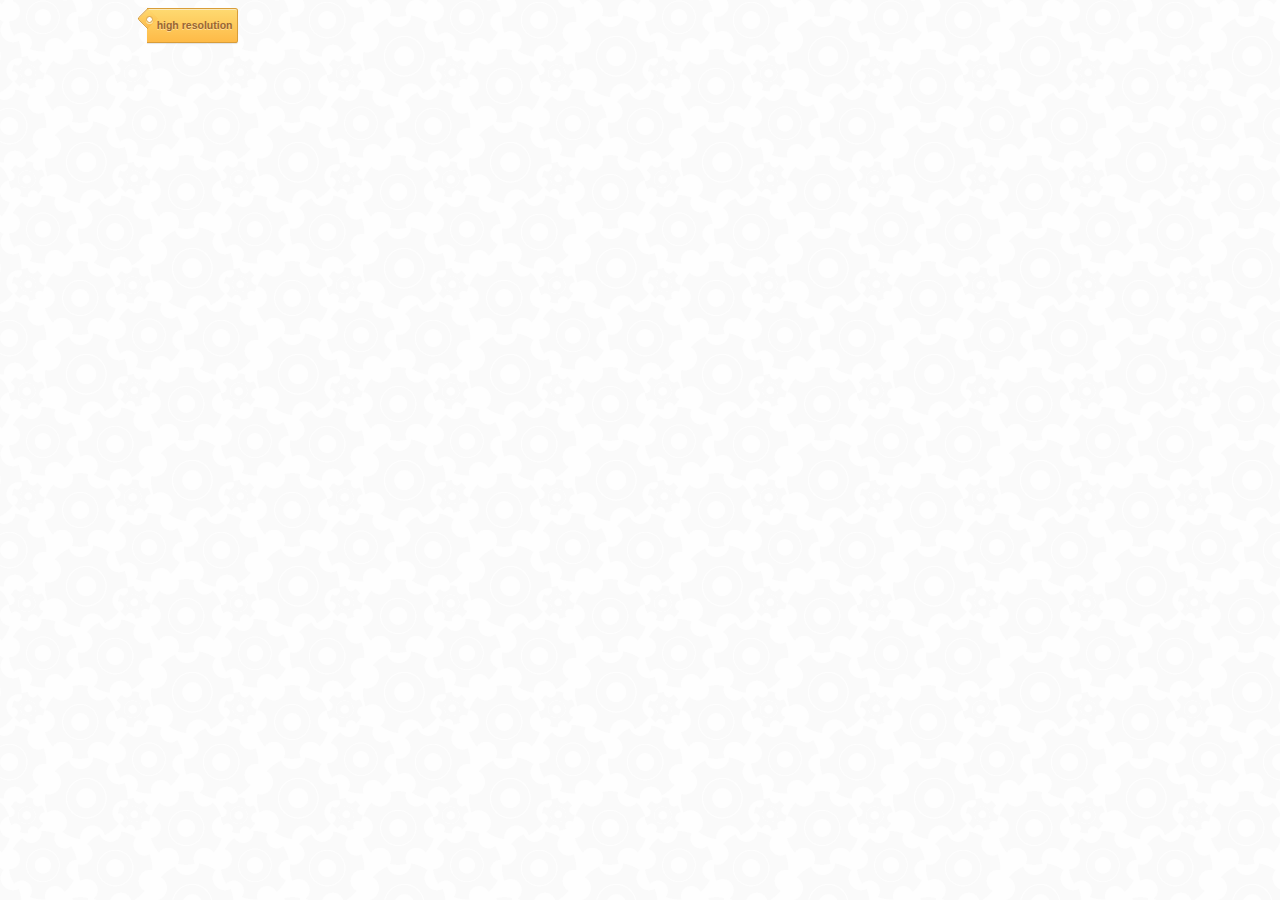
<file: examples/tag_example.html>
<!DOCTYPE html>
<html>
    <head>
        <!--Meta tags-->
        <meta charset="utf-8">
        <!--Title-->
        <title></title>
        <!--Stylesheets-->
        <link rel="stylesheet" href="../css/main.css">
</head>
<body>

<div class="wrapper">
    <a href="#" class="tag">
        <span class="arrow"></span>
        <span class="text">high resolution</span>
        <span class="end"></span>
    </a>
</div>


</body>
</html>
</file>
<file: syntaxhighlighter/styles/shCoreDefault.css>
/**
 * SyntaxHighlighter
 * http://alexgorbatchev.com/SyntaxHighlighter
 *
 * SyntaxHighlighter is donationware. If you are using it, please donate.
 * http://alexgorbatchev.com/SyntaxHighlighter/donate.html
 *
 * @version
 * 3.0.83 (July 02 2010)
 * 
 * @copyright
 * Copyright (C) 2004-2010 Alex Gorbatchev.
 *
 * @license
 * Dual licensed under the MIT and GPL licenses.
 */
.syntaxhighlighter a,
.syntaxhighlighter div,
.syntaxhighlighter code,
.syntaxhighlighter table,
.syntaxhighlighter table td,
.syntaxhighlighter table tr,
.syntaxhighlighter table tbody,
.syntaxhighlighter table thead,
.syntaxhighlighter table caption,
.syntaxhighlighter textarea {
  -moz-border-radius: 0 0 0 0 !important;
  -webkit-border-radius: 0 0 0 0 !important;
  background: none !important;
  border: 0 !important;
  bottom: auto !important;
  float: none !important;
  height: auto !important;
  left: auto !important;
  line-height: 1.1em !important;
  margin: 0 !important;
  outline: 0 !important;
  overflow: visible !important;
  padding: 0 !important;
  position: static !important;
  right: auto !important;
  text-align: left !important;
  top: auto !important;
  vertical-align: baseline !important;
  width: auto !important;
  box-sizing: content-box !important;
  font-family: "Consolas", "Bitstream Vera Sans Mono", "Courier New", Courier, monospace !important;
  font-weight: normal !important;
  font-style: normal !important;
  font-size: 1em !important;
  min-height: inherit !important;
  min-height: auto !important;
}

.syntaxhighlighter {
  width: 100% !important;
  margin: 1em 0 1em 0 !important;
  position: relative !important;
  overflow: auto !important;
  font-size: 1em !important;
}
.syntaxhighlighter.source {
  overflow: hidden !important;
}
.syntaxhighlighter .bold {
  font-weight: bold !important;
}
.syntaxhighlighter .italic {
  font-style: italic !important;
}
.syntaxhighlighter .line {
  white-space: pre !important;
}
.syntaxhighlighter table {
  width: 100% !important;
}
.syntaxhighlighter table caption {
  text-align: left !important;
  padding: .5em 0 0.5em 1em !important;
}
.syntaxhighlighter table td.code {
  width: 100% !important;
}
.syntaxhighlighter table td.code .container {
  position: relative !important;
}
.syntaxhighlighter table td.code .container textarea {
  box-sizing: border-box !important;
  position: absolute !important;
  left: 0 !important;
  top: 0 !important;
  width: 100% !important;
  height: 100% !important;
  border: none !important;
  background: white !important;
  padding-left: 1em !important;
  overflow: hidden !important;
  white-space: pre !important;
}
.syntaxhighlighter table td.gutter .line {
  text-align: right !important;
  padding: 0 0.5em 0 1em !important;
}
.syntaxhighlighter table td.code .line {
  padding: 0 1em !important;
}
.syntaxhighlighter.nogutter td.code .container textarea, .syntaxhighlighter.nogutter td.code .line {
  padding-left: 0em !important;
}
.syntaxhighlighter.show {
  display: block !important;
}
.syntaxhighlighter.collapsed table {
  display: none !important;
}
.syntaxhighlighter.collapsed .toolbar {
  padding: 0.1em 0.8em 0em 0.8em !important;
  font-size: 1em !important;
  position: static !important;
  width: auto !important;
  height: auto !important;
}
.syntaxhighlighter.collapsed .toolbar span {
  display: inline !important;
  margin-right: 1em !important;
}
.syntaxhighlighter.collapsed .toolbar span a {
  padding: 0 !important;
  display: none !important;
}
.syntaxhighlighter.collapsed .toolbar span a.expandSource {
  display: inline !important;
}
.syntaxhighlighter .toolbar {
  position: absolute !important;
  right: 1px !important;
  top: 1px !important;
  width: 11px !important;
  height: 11px !important;
  font-size: 10px !important;
  z-index: 10 !important;
}
.syntaxhighlighter .toolbar span.title {
  display: inline !important;
}
.syntaxhighlighter .toolbar a {
  display: block !important;
  text-align: center !important;
  text-decoration: none !important;
  padding-top: 1px !important;
}
.syntaxhighlighter .toolbar a.expandSource {
  display: none !important;
}
.syntaxhighlighter.ie {
  font-size: .9em !important;
  padding: 1px 0 1px 0 !important;
}
.syntaxhighlighter.ie .toolbar {
  line-height: 8px !important;
}
.syntaxhighlighter.ie .toolbar a {
  padding-top: 0px !important;
}
.syntaxhighlighter.printing .line.alt1 .content,
.syntaxhighlighter.printing .line.alt2 .content,
.syntaxhighlighter.printing .line.highlighted .number,
.syntaxhighlighter.printing .line.highlighted.alt1 .content,
.syntaxhighlighter.printing .line.highlighted.alt2 .content {
  background: none !important;
}
.syntaxhighlighter.printing .line .number {
  color: #bbbbbb !important;
}
.syntaxhighlighter.printing .line .content {
  color: black !important;
}
.syntaxhighlighter.printing .toolbar {
  display: none !important;
}
.syntaxhighlighter.printing a {
  text-decoration: none !important;
}
.syntaxhighlighter.printing .plain, .syntaxhighlighter.printing .plain a {
  color: black !important;
}
.syntaxhighlighter.printing .comments, .syntaxhighlighter.printing .comments a {
  color: #008200 !important;
}
.syntaxhighlighter.printing .string, .syntaxhighlighter.printing .string a {
  color: blue !important;
}
.syntaxhighlighter.printing .keyword {
  color: #006699 !important;
  font-weight: bold !important;
}
.syntaxhighlighter.printing .preprocessor {
  color: gray !important;
}
.syntaxhighlighter.printing .variable {
  color: #aa7700 !important;
}
.syntaxhighlighter.printing .value {
  color: #009900 !important;
}
.syntaxhighlighter.printing .functions {
  color: #ff1493 !important;
}
.syntaxhighlighter.printing .constants {
  color: #0066cc !important;
}
.syntaxhighlighter.printing .script {
  font-weight: bold !important;
}
.syntaxhighlighter.printing .color1, .syntaxhighlighter.printing .color1 a {
  color: gray !important;
}
.syntaxhighlighter.printing .color2, .syntaxhighlighter.printing .color2 a {
  color: #ff1493 !important;
}
.syntaxhighlighter.printing .color3, .syntaxhighlighter.printing .color3 a {
  color: red !important;
}
.syntaxhighlighter.printing .break, .syntaxhighlighter.printing .break a {
  color: black !important;
}

.syntaxhighlighter {
  background-color: white !important;
}
.syntaxhighlighter .line.alt1 {
  background-color: white !important;
}
.syntaxhighlighter .line.alt2 {
  background-color: white !important;
}
.syntaxhighlighter .line.highlighted.alt1, .syntaxhighlighter .line.highlighted.alt2 {
  background-color: #e0e0e0 !important;
}
.syntaxhighlighter .line.highlighted.number {
  color: black !important;
}
.syntaxhighlighter table caption {
  color: black !important;
}
.syntaxhighlighter .gutter {
  color: #afafaf !important;
}
.syntaxhighlighter .gutter .line {
  border-right: 3px solid #6ce26c !important;
}
.syntaxhighlighter .gutter .line.highlighted {
  background-color: #6ce26c !important;
  color: white !important;
}
.syntaxhighlighter.printing .line .content {
  border: none !important;
}
.syntaxhighlighter.collapsed {
  overflow: visible !important;
}
.syntaxhighlighter.collapsed .toolbar {
  color: blue !important;
  background: white !important;
  border: 1px solid #6ce26c !important;
}
.syntaxhighlighter.collapsed .toolbar a {
  color: blue !important;
}
.syntaxhighlighter.collapsed .toolbar a:hover {
  color: red !important;
}
.syntaxhighlighter .toolbar {
  color: white !important;
  background: #6ce26c !important;
  border: none !important;
}
.syntaxhighlighter .toolbar a {
  color: white !important;
}
.syntaxhighlighter .toolbar a:hover {
  color: black !important;
}
.syntaxhighlighter .plain, .syntaxhighlighter .plain a {
  color: black !important;
}
.syntaxhighlighter .comments, .syntaxhighlighter .comments a {
  color: #008200 !important;
}
.syntaxhighlighter .string, .syntaxhighlighter .string a {
  color: blue !important;
}
.syntaxhighlighter .keyword {
  color: #006699 !important;
}
.syntaxhighlighter .preprocessor {
  color: gray !important;
}
.syntaxhighlighter .variable {
  color: #aa7700 !important;
}
.syntaxhighlighter .value {
  color: #009900 !important;
}
.syntaxhighlighter .functions {
  color: #ff1493 !important;
}
.syntaxhighlighter .constants {
  color: #0066cc !important;
}
.syntaxhighlighter .script {
  font-weight: bold !important;
  color: #006699 !important;
  background-color: none !important;
}
.syntaxhighlighter .color1, .syntaxhighlighter .color1 a {
  color: gray !important;
}
.syntaxhighlighter .color2, .syntaxhighlighter .color2 a {
  color: #ff1493 !important;
}
.syntaxhighlighter .color3, .syntaxhighlighter .color3 a {
  color: red !important;
}

.syntaxhighlighter .keyword {
  font-weight: bold !important;
}
</file>
<file: css/stylesheet.css>
/* Generated by Font Squirrel (http://www.fontsquirrel.com) on April 3, 2013 */



@font-face {
    font-family: 'galaxy_monkeyregular';
    src: url('galaxy-webfont.eot');
    src: url('galaxy-webfont.eot?#iefix') format('embedded-opentype'),
         url('galaxy-webfont.woff') format('woff'),
         url('galaxy-webfont.ttf') format('truetype'),
         url('galaxy-webfont.svg#galaxy_monkeyregular') format('svg');
    font-weight: normal;
    font-style: normal;

}
</file>
<file: css/main.css>
/* ==========================================================================
   HTML5 Boilerplate styles - h5bp.com (generated via initializr.com)
   ========================================================================== */

html,
button,
input,
select,
textarea {
    color: #222;
}

a
{
	cursor: pointer;
    color: #FF5C0A;
}


body {
    font-size: 1em;
    line-height: 1.4;
}

::-moz-selection {
    background: #FFFF0A;
    text-shadow: none;
}

::selection {
    background: #FFFF0A;
    text-shadow: none;
}

hr {
    display: block;
    height: 1px;
    border: 0;
    border-top: 1px solid #ccc;
    margin: 1em 0;
    padding: 0;
}

img {
    vertical-align: middle;
	border-radius: 5%; /* Borde redondeado */
}
.cv_space{
	margin:10px;
	
}
.cv_space img{
	border-radius: 0px; /* Borde redondeado */

}

fieldset {
    border: 0;
    margin: 0;
    padding: 0;
}

textarea {
    resize: vertical;
}

.chromeframe {
    margin: 0.2em 0;
    background: #ccc;
    color: #000;
    padding: 0.2em 0;
}


/* ===== Initializr Styles ==================================================
   Author: Jonathan Verrecchia - verekia.com/initializr/responsive-template
   ========================================================================== */

body {
    font: 14px/24px 'quattrocento_sansregular', sans serif, Helvetica Neue, Arial;
    background:#f1f1f1 url(../img/pattern_gear2.png) repeat top left;
}

.wrapper {
    width: 90%;
    margin: 0 5%;
}

/* ===================
    ALL: Orange Theme
   =================== */

.header-container {
    /*border-bottom: 20px solid #A67E07;*/
    margin-bottom: 15px;
}

.footer-container,
.aside aside {
    /*border-top: 20px solid #A67E07;*/
}

.header-container,
.footer-container,
.aside aside {

    background:#f1f1f1 url(../img/pattern_gear2_i.png) repeat top left;
}

.title {
    font-size:45px;
    color: yellow;
    font-family: 'mailart_rubberstampregular';
    font-weight: normal;
}

.title_header {
		font-size: 54px;
		color: #FF5C0A;
		font-family: 'square_pixel-7';
		font-weight: normal;
}


.titulo_header{
	border-bottom:1px dotted orange; 
	padding-bottom:10px;
}

.titulo_header img{
	width:50px; 
	margin:5px;
	border-radius: 100%;
	border: 1px solid gray;
}

.left{
	float:left;
}

.margin_10
{
	margin:10px;
}

.margin_left_10{	
	margin-left:10px;
}
.menu_articulo{
	margin-bottom: 10px;
}

.autor{
	font-size: 0.9em;
	color:	#FF5C0A;
	}

.right{
	float:right;
}

.clear{
	clear:both;
}

.fecha{
	font-style: italic;
}

.selectable{
	cursor: pointer;
}

h1 {
}

 h1.title {  
  position: relative;  
  font-size: 5em; 
  margin: 20px 20px 20px 0;
  font-family: 'mailart_rubberstampregular', helvetica, arial;  
 }  

 h1.title a {  
  text-decoration: none;  
  color: #F2B80A;  
  position: absolute;  
    
  -webkit-mask-image: -webkit-gradient(linear, left top, left bottom, from(rgba(0,0,0,1)), color-stop(50%, rgba(0,0,0,.5)), to(rgba(0,0,0,1)));  
 }  

 h1.title:after {  
  content : 'SOLUCIONES .NET';  
  color: #F2B80A;  
  text-shadow: 0 3px 0 #A67E07;  
 }  



/* ==============
    MOBILE: Menu
   ============== */
nav{
display: none;	
	}
nav ul {
    margin: 0;
    padding: 0;
}

nav a {
    display: block;
    margin-bottom: 10px;
    padding: 15px 0;

    text-align: center;
    text-decoration: none;
    font-weight: bold;

    color: white;
    background: #FF5C0A;
}

nav a:hover,
nav a:visited {
    color: white;
}

nav a:hover {
    text-decoration: underline;
}

a:hover {
	font-size: 1.1em;
	text-shadow:0 0 3px #FF0000;
}

/* ==============
    MOBILE: Main
   ============== */

.main {
    padding: 10px;
    margin-bottom: 10px;
    /*background:#f1f1f1 url('../img/pattern_main.png') repeat top left;*/
	 border:1px solid #A67E07;
	 margin-bottom: 10px !important;
    
    background:#ffffff;
    /*border-radius: 15px;
    -moz-border-radius: 15px;
    -webkit-border-radius: 15px;
    -webkit-box-shadow: 0 8px 10px #A67E07;
    -moz-box-shadow: 0 8px 10px #A67E07;*/
    box-shadow: 0 8px 10px #A67E07;
                
}


.tag {
    float:left;
    margin:0 0 7px 20px;
    position:relative;
    font-family:'Helvetica Neue', Helvetica, Arial, sans-serif;
    font-size:0.75em;
    font-weight:bold;
    text-decoration:none;
    color:#996633;
    text-shadow:0px 1px 0px rgba(255,255,255,.4);
    padding:0.417em 0.417em 0.417em 0.917em;
    border-top:1px solid #d99d38;
    border-right:1px solid #d99d38;
    border-bottom:1px solid #d99d38;
    -webkit-border-radius:0 0.25em 0.25em 0;
    -moz-border-radius:0 0.25em 0.25em 0;
    border-radius:0 0.25em 0.25em 0;
    background-image: -webkit-linear-gradient(top, rgb(254, 218, 113), rgb(254, 186, 71));
    background-image: -moz-linear-gradient(top, rgb(254, 218, 113), rgb(254, 186, 71));
    background-image: -o-linear-gradient(top, rgb(254, 218, 113), rgb(254, 186, 71));
    background-image: -ms-linear-gradient(top, rgb(254, 218, 113), rgb(254, 186, 71));
    background-image: linear-gradient(top, rgb(254, 218, 113), rgb(254, 186, 71));
    filter: progid:DXImageTransform.Microsoft.gradient(GradientType=0,StartColorStr='#feda71', EndColorStr='#feba47');
    -webkit-box-shadow:
        inset 0 1px 0 #faeaba,
        0 1px 1px rgba(0,0,0,.1);
    -moz-box-shadow:
        inset 0 1px 0 #faeaba,
        0 1px 1px rgba(0,0,0,.1);
    box-shadow:
        inset 0 1px 0 #faeaba,
        0 1px 1px rgba(0,0,0,.1);
    z-index:100;
}


.tag:before {
    content:'';
    width:1.30em;
    height:1.358em;
    background-image: -webkit-linear-gradient(left top, rgb(254, 218, 113), rgb(254, 186, 71));
    background-image: -moz-linear-gradient(left top, rgb(254, 218, 113), rgb(254, 186, 71));
    background-image: -o-linear-gradient(left top, rgb(254, 218, 113), rgb(254, 186, 71));
    background-image: -ms-linear-gradient(left top, rgb(254, 218, 113), rgb(254, 186, 71));
    background-image: linear-gradient(left top, rgb(254, 218, 113), rgb(254, 186, 71));
    filter: progid:DXImageTransform.Microsoft.gradient(GradientType=1,StartColorStr='#feda71', EndColorStr='#feba47');
    position:absolute;
    left:-0.69em;
    top:.2em;
    -webkit-transform:rotate(45deg);
    -moz-transform:rotate(45deg);
    -o-transform:rotate(45deg);
    transform:rotate(45deg);
    border-left:1px solid #d99d38;
    border-bottom:1px solid #d99d38;
    -webkit-border-radius:0 0 0 0.25em;
    -moz-border-radius:0 0 0 0.25em;
    border-radius:0 0 0 0.25em;
    z-index:1;
}

.tag:after {
    content:'';
    width:0.5em;
    height:0.5em;
    background:#fff;
    -webkit-border-radius:4.167em;
    -moz-border-radius:4.167em;
    border-radius:4.167em;
    border:1px solid #d99d38;
    -webkit-box-shadow:0 1px 0 #faeaba;
    -moz-box-shadow:0 1px 0 #faeaba;
    box-shadow:0 1px 0 #faeaba;
    position:absolute;
    top:0.667em;
    left:-0.083em;
    z-index:9999;
}

.tag:hover {
    background-image: -webkit-linear-gradient(top, rgb(254, 225, 141), rgb(254, 200, 108));
    background-image: -moz-linear-gradient(top, rgb(254, 225, 141), rgb(254, 200, 108));
    background-image: -o-linear-gradient(top, rgb(254, 225, 141), rgb(254, 200, 108));
    background-image: -ms-linear-gradient(top, rgb(254, 225, 141), rgb(254, 200, 108));
    background-image: linear-gradient(top, rgb(254, 225, 141), rgb(254, 200, 108));
    filter: progid:DXImageTransform.Microsoft.gradient(GradientType=0,StartColorStr='#fee18d', EndColorStr='#fec86c');
    border-color:#e1b160;
}
.tag:hover:before {
    background-image: -webkit-linear-gradient(left top, rgb(254, 225, 141), rgb(254, 200, 108));
    background-image: -moz-linear-gradient(left top, rgb(254, 225, 141), rgb(254, 200, 108));
    background-image: -o-linear-gradient(left top, rgb(254, 225, 141), rgb(254, 200, 108));
    background-image: -ms-linear-gradient(left top, rgb(254, 225, 141), rgb(254, 200, 108));
    background-image: linear-gradient(left top, rgb(254, 225, 141), rgb(254, 200, 108));
    filter: progid:DXImageTransform.Microsoft.gradient(GradientType=1,StartColorStr='#fee18d', EndColorStr='#fec86c');
    border-color:#e1b160;
}




.article_font  {
    font: 14px 'quattrocento_sansregular', sans serif, Helvetica Neue, Arial;
}

.main article h1 {
    font-size: 2em;
    font-weight:normal;
    font-family: 'mailart_rubberstampregular';
}

.aside aside {
    color: white;
    padding: 0px 10px 0px;
    margin:10px;
}

.footer-container footer {
    color: white;
    padding: 20px 0;
}

/* ===============
    ALL: IE Fixes
   =============== */

.ie7 .title {
    padding-top: 20px;
}

/* ==========================================================================
   Author's custom styles
   ========================================================================== */


/* Generated by Font Squirrel (http://www.fontsquirrel.com) on April 3, 2013 */



@font-face {
    font-family: 'galaxy_monkeyregular';
    src: url('galaxy-webfont.eot');
    src: url('galaxy-webfont.eot?#iefix') format('embedded-opentype'),
         url('galaxy-webfont.woff') format('woff'),
         url('galaxy-webfont.ttf') format('truetype'),
         url('galaxy-webfont.svg#galaxy_monkeyregular') format('svg');
    font-weight: normal;
    font-style: normal;

}

@font-face {
    font-family: 'square_pixel-7';
    src: url('square_pixel-7.eot');
    src: url('square_pixel-7.eot?#iefix') format('embedded-opentype'),
         url('square_pixel-7.woff') format('woff'),
         url('square_pixel-7.ttf') format('truetype'),
         url('square_pixel-7.svg#square_pixel-7') format('svg');
    font-weight: normal;
    font-style: normal;

}

@font-face {
    font-family: 'arcadeclassicregular';
    src: url('arcadeclassic-webfont.eot');
    src: url('arcadeclassic-webfont.eot?#iefix') format('embedded-opentype'),
         url('arcadeclassic-webfont.woff') format('woff'),
         url('arcadeclassic-webfont.ttf') format('truetype'),
         url('arcadeclassic-webfont.svg#arcadeclassicregular') format('svg');
    font-weight: normal;
    font-style: normal;
}



@font-face {
    font-family: 'mailart_rubberstampregular';
    src: url('mailr-webfont.eot');
    src: url('mailr-webfont.eot?#iefix') format('embedded-opentype'),
         url('mailr-webfont.woff') format('woff'),
         url('mailr-webfont.ttf') format('truetype'),
         url('mailr-webfont.svg#mailart_rubberstampregular') format('svg');
    font-weight: normal;
    font-style: normal;

}

@font-face {
    font-family: 'quattrocento_sansregular';
    src: url('quattrocentosans-regular-webfont.eot');
    src: url('quattrocentosans-regular-webfont.eot?#iefix') format('embedded-opentype'),
         url('quattrocentosans-regular-webfont.woff') format('woff'),
         url('quattrocentosans-regular-webfont.ttf') format('truetype'),
         url('quattrocentosans-regular-webfont.svg#quattrocento_sansregular') format('svg');
    font-weight: normal;
    font-style: normal;

}

/** Generated by FG **/
@font-face {
	font-family: 'TGL';
	src: url('TGL 31034-1.eot');
	src: local('?'), url('TGL 31034-1.woff') format('woff'), url('TGL 31034-1.ttf') format('truetype'), url('TGL 31034-1.svg') format('svg');
	font-weight: normal;
	font-style: normal;
}


.subtitle {
	clear:both;
	float:left;
	font-family: quattrocento_sansregular;
	/*font-size: 1.1em;*/
	color: #FF5C0A;
}

.glow img{ opacity: 0.8; border: 5px solid #eee; /*Transition*/ -webkit-transition: all 0.5s ease; -moz-transition: all 0.5s ease; -o-transition: all 0.5s ease; } 
.glow img:hover { opacity: 1; /*Glow*/ -webkit-box-shadow: 0px 0px 20px rgba(255,255,255,0.8); -moz-box-shadow: 0px 0px 20px rgba(255,255,255,0.8); box-shadow: 0px 0px 20px rgba(255,255,255,0.8); }

.aboutme
{
	margin-top: 30px;
	opacity: 1; 
	background:transparent url(../img/yo_aureola.png) no-repeat top left;
	width: 80px;
	height: 100px;
	background-size: 100%;
	cursor:pointer;
	border-radius:10px 10px 0px 0px;
	float: right;
	display: inline-block;
}

.linkbox
{
	/*margin-top:30px;*/
	opacity: 1; 
	width: 40px;
	height: 40px;
	cursor:pointer;
	float: right;
	display: inline-block;
}

.linkbox.github
{
	background:transparent url(../img/github_128.png) no-repeat top left;
	background-size: 100%;
}

.linkbox.facebook
{
	background:transparent url(../img/facebook_128.png) no-repeat top left;
	background-size: 100%;
}

.linkbox.email
{
	background:transparent url(../img/email_128.png) no-repeat top left;
	background-size: 100%;
}

.linkbox.googleplus
{
	background:transparent url(../img/googleplus_128.png) no-repeat top left;
	background-size: 100%;
}

.linkbox.twitter
{ 
	background:transparent url(../img/twitter_128.png) no-repeat top left;
	background-size: 100%;
}

.linkbox.linkedin
{
	background:transparent url(../img/linkedin_128.png) no-repeat top left;
	background-size: 100%;
}

.aboutme:hover
{
	width: 80px;
	height: 100px;
	opacity: 1; 
	background:transparent url(../img/yo_aureola_hover.png) no-repeat top left;
	background-size: 100%;
}

.aboutme img{  opacity: 0.8; /*Transition -webkit-transition: all 0.5s ease; -moz-transition: all 0.5s ease; -o-transition: all 0.5s ease; */} 
.aboutme img:hover { opacity: 1; /*Glow -webkit-box-shadow: 0px 0px 20px rgba(255,255,255,0.8); -moz-box-shadow: 0px 0px 20px rgba(255,255,255,0.8); box-shadow: 0px 0px 20px rgba(255,255,255,0.8); */}



#pswd_info {
 display:none;
 }


#container ul, li {
	margin:0;
	padding:0;
	list-style-type:none;
}
#container {
	width:400px;
	padding:0px;
	background:#fefefe;
	margin:0 auto;
	border:1px solid #c4cddb;
	border-top-color:#d3dbde;
	border-bottom-color:#bfc9dc;
	box-shadow:0 1px 1px #ccc;
	border-radius:5px;
	position:relative;
}
#container h1 {
	margin:0;
	padding:10px 0;
	font-size:24px;
	text-align:center;
	background:#eff4f7;
	border-bottom:1px solid #dde0e7;
	box-shadow:0 -1px 0 #fff inset;
	border-radius:5px 5px 0 0; /* otherwise we get some uncut corners with container div */
	text-shadow:1px 1px 0 #fff;
}
#container div ul li {
	margin:10px 20px;

}
#container div ul li:last-child {
	text-align:center;
	margin:20px 0 25px 0;
	}
#container input {
	padding:10px 10px;
	border:1px solid #d5d9da;
	border-radius:5px;
	box-shadow: 0 0 5px #e8e9eb inset;
	width:328px; /* 400 (#container) - 40 (li margins) -  10 (span paddings) - 20 (input paddings) - 2 (input borders) */
	font-size:1em;
	outline:0; /* remove webkit focus styles */
}
#container input:focus {
	border:1px solid #b9d4e9;
	border-top-color:#b6d5ea;
	border-bottom-color:#b8d4ea;
	box-shadow:0 0 5px #b9d4e9;
	}
#container label {
	color:#555;
}
#container span {
	background:#f6f6f6;
	padding:3px 5px;
	display:block;
	border-radius:5px;
	margin-top:5px;
}
#container button {
	background: #57a9eb; /* Old browsers */
	background: -moz-linear-gradient(top, #57a9eb 0%, #3a76c4 100%); /* FF3.6+ */
	background: -webkit-gradient(linear, left top, left bottom, color-stop(0%,#57a9eb), color-stop(100%,#3a76c4)); /* Chrome,Safari4+ */
	background: -webkit-linear-gradient(top, #57a9eb 0%,#3a76c4 100%); /* Chrome10+,Safari5.1+ */
	background: -o-linear-gradient(top, #57a9eb 0%,#3a76c4 100%); /* Opera 11.10+ */
	background: -ms-linear-gradient(top, #57a9eb 0%,#3a76c4 100%); /* IE10+ */
	background: linear-gradient(top, #57a9eb 0%,#3a76c4 100%); /* W3C */
	filter: progid:DXImageTransform.Microsoft.gradient( startColorstr='#57a9eb', endColorstr='#3a76c4',GradientType=0 ); /* IE6-9 */
	border:1px solid #326fa9;
	border-top-color:#3e80b1;
	border-bottom-color:#1e549d;
	color:#fff;
	text-shadow:0 1px 0 #1e3c5e;
	font-size:.875em;
	padding:8px 15px;
	width:150px;
	border-radius:20px;
	box-shadow:0 1px 0 #bbb, 0 1px 0 #9cccf3 inset;
}
#container button:active {
	background: #3a76c4; /* Old browsers */
	background: -moz-linear-gradient(top, #3a76c4 0%, #57a9eb 100%); /* FF3.6+ */
	background: -webkit-gradient(linear, left top, left bottom, color-stop(0%,#3a76c4), color-stop(100%,#57a9eb)); /* Chrome,Safari4+ */
	background: -webkit-linear-gradient(top, #3a76c4 0%,#57a9eb 100%); /* Chrome10+,Safari5.1+ */
	background: -o-linear-gradient(top, #3a76c4 0%,#57a9eb 100%); /* Opera 11.10+ */
	background: -ms-linear-gradient(top, #3a76c4 0%,#57a9eb 100%); /* IE10+ */
	background: linear-gradient(top, #3a76c4 0%,#57a9eb 100%); /* W3C */
	filter: progid:DXImageTransform.Microsoft.gradient( startColorstr='#3a76c4', endColorstr='#57a9eb',GradientType=0 ); /* IE6-9 */
	box-shadow:none;
	text-shadow:0 -1px 0 #1e3c5e;
}
#pswd_info {
	position:absolute;
	top:230px;
	right:55px;
	width:250px;
	padding:15px;
	background:#fefefe;
	font-size:.875em;
	border-radius:5px;
	box-shadow:0 1px 3px #ccc;
	border:1px solid #ddd;
}
#pswd_info h4 {
	margin:0 0 10px 0;
	padding:0;
	font-weight:normal;
}
#pswd_info::before {
	content: "\25B2";
	position:absolute;
	top:-12px;
	left:45%;
	font-size:14px;
	line-height:14px;
	color:#ddd;
	text-shadow:none;
	display:block;
}
#container .invalid {
	background:url(cancel.png) no-repeat 0 50%;
	padding-left:22px;
	line-height:24px;
	color:#ec3f41;
}
#container .valid {
	background:url(accept.png) no-repeat 0 50%;
	padding-left:22px;
	line-height:24px;
	color:#3a7d34;
}	
#pswd_info {
	display:none;
}	







/* ==========================================================================
   Media Queries
   ========================================================================== */

@media only screen and (min-width: 480px) {

/* ====================
    INTERMEDIATE: Menu
   ==================== */

    nav a {
        float: left;
        width: 27%;
        margin: 0 1.7%;
        padding: 25px 2%;
        margin-bottom: 0;
    }

    nav li:first-child a {
        margin-left: 0;
    }

    nav li:last-child a {
        margin-right: 0;
    }

/* ========================
    INTERMEDIATE: IE Fixes
   ======================== */

    nav ul li {
        display: inline;
    }

    .oldie nav a {
        margin: 0 0.7%;
    }
}

@media only screen and (min-width: 768px) {

/* ====================
    WIDE: CSS3 Effects
   ==================== */

    .header-container,
    .aside aside {
        -webkit-box-shadow: 0 8px 10px #A67E07;
           -moz-box-shadow: 0 8px 10px #A67E07;
                box-shadow: 0 8px 10px #A67E07;
    }

/* ============
    WIDE: Menu
   ============ */

    .title {
        float: left;
    }

    nav {
        float: right;
        width: 38%;
    }

/* ============
    WIDE: Main
   ============ */

    .main article {
        float: left;
        width: 57%;
    }

    .aside aside {
        float: right;
        width: 35%;
    }
}

@media only screen and (min-width: 1140px) {

/* ===============
    Maximal Width
   =============== */

    .wrapper {
        width: 1026px; /* 1140px - 10% for margins */
        margin: 0 auto;
    }
}

/* ==========================================================================
   Helper classes
   ========================================================================== */

.ir {
    background-color: transparent;
    border: 0;
    overflow: hidden;
    *text-indent: -9999px;
}

.ir:before {
    content: "";
    display: block;
    width: 0;
    height: 150%;
}

.hidden {
    display: none !important;
    visibility: hidden;
}

.visuallyhidden {
    border: 0;
    clip: rect(0 0 0 0);
    height: 1px;
    margin: -1px;
    overflow: hidden;
    padding: 0;
    position: absolute;
    width: 1px;
}

.visuallyhidden.focusable:active,
.visuallyhidden.focusable:focus {
    clip: auto;
    height: auto;
    margin: 0;
    overflow: visible;
    position: static;
    width: auto;
}

.invisible {
    visibility: hidden;
}

.clearfix:before,
.clearfix:after {
    content: " ";
    display: table;
}

.clearfix:after {
    clear: both;
}

.clearfix {
    *zoom: 1;
}

.fb-comments{width: 100% !important;}
.fb-comments iframe[style]{width: 100% !important;}
.fb-like-box{width: 100% !important;}
.fb-like-box iframe[style]{width: 100% !important;}
.fb-comments span{width: 100% !important;}
.fb-comments iframe span[style]{width: 100% !important;}
.fb-like-box span{width: 100% !important;}
.fb-like-box iframe span[style]{width: 100% !important;} 

/* ==========================================================================
   Print styles
   ========================================================================== */

@media print {
    * {
        background: transparent !important;
        color: #000 !important; /* Black prints faster: h5bp.com/s */
        box-shadow: none !important;
        text-shadow: none !important;
    }
    
    .no_print{
		display:none;    	
    	}

    a,
    a:visited {
        text-decoration: underline;
    }

    a[href]:after {
        content: " (" attr(href) ")";
    }

    abbr[title]:after {
        content: " (" attr(title) ")";
    }

    /*
     * Don't show links for images, or javascript/internal links
     */

    .ir a:after,
    a[href^="javascript:"]:after,
    a[href^="#"]:after {
        content: "";
    }

    pre,
    blockquote {
        border: 1px solid #999;
        page-break-inside: avoid;
    }

    thead {
        display: table-header-group; /* h5bp.com/t */
    }

    tr,
    img {
        page-break-inside: avoid;
    }

    img {
        max-width: 100% !important;
		
    }

    @page {
        margin: 0.5cm;
    }

    p,
    h2,
    h3 {
        orphans: 3;
        widows: 3;
    }

    h2,
    h3 {
        page-break-after: avoid;
    }
	
	

}
</file>
<file: css/specimen_files/specimen_stylesheet.css>
@import url('grid_12-825-55-15.css');

/*  
	CSS Reset by Eric Meyer - Released under Public Domain
    http://meyerweb.com/eric/tools/css/reset/
*/
html, body, div, span, applet, object, iframe,
h1, h2, h3, h4, h5, h6, p, blockquote, pre,
a, abbr, acronym, address, big, cite, code,
del, dfn, em, font, img, ins, kbd, q, s, samp,
small, strike, strong, sub, sup, tt, var,
b, u, i, center, dl, dt, dd, ol, ul, li,
fieldset, form, label, legend, table, 
caption, tbody, tfoot, thead, tr, th, td 
                  {margin: 0;padding: 0;border: 0;outline: 0;
                  font-size: 100%;vertical-align: baseline;
                  background: transparent;}
body              {line-height: 1;}
ol, ul            {list-style: none;}
blockquote, q     {quotes: none;}
blockquote:before, blockquote:after,
q:before, q:after {content: '';	content: none;}
:focus            {outline: 0;}
ins               {text-decoration: none;}
del               {text-decoration: line-through;}
table             {border-collapse: collapse;border-spacing: 0;}




body {
	color: #000;
	background-color: #dcdcdc;
}

a {
	text-decoration: none;
	color: #1883ba;
}

h1{
	font-size: 32px;
	font-weight: normal;
	font-style: normal;
	margin-bottom: 18px;
}

h2{
	font-size: 18px;
}

#container {
	width: 865px;
	margin: 0px auto;
}


#header {
	padding: 20px;
	font-size: 36px;
	background-color: #000;
	color: #fff;
}

#header span {
	color: #666;
}
#main_content {
	background-color: #fff;
	padding: 60px 20px 20px;
}


#footer p {
	margin: 0;
	padding-top: 10px;
	padding-bottom: 50px;
	color: #333;
	font: 10px Arial, sans-serif;
}

.tabs {
	width: 100%;
	height: 31px;
	background-color: #444;
}
.tabs li {
	float:  left;
	margin: 0;
	overflow: hidden;
	background-color: #444;
}
.tabs li a {
	display: block;
	color: #fff;
	text-decoration: none;
	font: bold 11px/11px 'Arial';
	text-transform: uppercase;
	padding: 10px 15px;
	border-right: 1px solid #fff;
}

.tabs li a:hover {
		background-color: #00b3ff;

}

.tabs li.active a {
	color:  #000;
	background-color: #fff;
}



div.huge {
	
	font-size: 300px;
	line-height: 1em;
	padding: 0;
	letter-spacing: -.02em;
	overflow: hidden;
}
div.glyph_range {
	font-size: 72px;
	line-height: 1.1em;
}

.size10{ font-size: 10px; }
.size11{ font-size: 11px; }
.size12{ font-size: 12px; }
.size13{ font-size: 13px; }
.size14{ font-size: 14px; }
.size16{ font-size: 16px; }
.size18{ font-size: 18px; }
.size20{ font-size: 20px; }
.size24{ font-size: 24px; }
.size30{ font-size: 30px; }
.size36{ font-size: 36px; }
.size48{ font-size: 48px; }
.size60{ font-size: 60px; }
.size72{ font-size: 72px; }
.size90{ font-size: 90px; }


.psample_row1 {	height: 120px;}
.psample_row1 {	height: 120px;}
.psample_row2 {	height: 160px;}
.psample_row3 {	height: 160px;}
.psample_row4 {	height: 160px;}

.psample {
	overflow: hidden;
	position: relative;
}
.psample p {
	line-height: 1.3em;
	display: block;
	overflow: hidden;
	margin: 0;
}

.psample span {
	margin-right: .5em;
}

.white_blend {
	width: 100%;
	height: 61px;
	background-image: url([data-uri]);
	position: absolute;
	bottom: 0;
}
.black_blend {
	width: 100%;
	height: 61px;
	background-image: url([data-uri]);
	position: absolute;
	bottom: 0;
}
.fullreverse {
	background:  #000 !important;
	color:  #fff !important;
	margin-left: -20px;
	padding-left: 20px;
	margin-right: -20px;
	padding-right: 20px;
	padding: 20px;
	margin-bottom:0;
}


.sample_table td {
	padding-top: 3px;
	padding-bottom:5px;
	padding-left: 5px;
	vertical-align: middle;
	line-height: 1.2em;
}

.sample_table td:first-child {
	background-color: #eee;
	text-align: right;
	padding-right: 5px;
	padding-left: 0;
	padding: 5px;
	font: 11px/12px "Courier New", Courier, mono;
}

code {
	white-space: pre;
	background-color: #eee;
	display: block;
	padding: 10px;
	margin-bottom: 18px;
	overflow: auto;
}


.bottom,.last 	{margin-bottom:0 !important; padding-bottom:0 !important;}

.box  { 
  padding: 18px; 
  margin-bottom: 18px; 
  background: #eee; 
}

.reverse,.reversed { background:  #000 !important;color:  #fff !important; border: none !important;}

#bodycomparison {
	position: relative;
	overflow: hidden;
	font-size: 72px;
	height: 90px;
	white-space: nowrap;
}

#bodycomparison div{
	font-size: 72px;
	line-height: 90px;
	display: inline;
	margin: 0 15px 0 0;
	padding: 0;
}

#bodycomparison div span{
	font: 10px Arial;
	position: absolute;
	left: 0;
}
#xheight {
	float: none;
	position: absolute;
	color: #d9f3ff;
	font-size: 72px;
	line-height: 90px;
}

.fontbody {
 position: relative;
}
.arialbody{
	font-family: Arial;
	position: relative;
}
.verdanabody{
	font-family: Verdana;
	position: relative;
}
.georgiabody{
	font-family: Georgia;
	position: relative;
}

/* @group Layout page
 */

#layout h1 {
	font-size: 36px;
	line-height: 42px;
	font-weight: normal;
	font-style: normal;
}

#layout h2 {
	font-size: 24px;
	line-height: 23px;
	font-weight: normal;
	font-style: normal;
}

#layout h3 {
	font-size: 22px;
	line-height: 1.4em;
	margin-top: 1em;
	font-weight: normal;
	font-style: normal;
}


#layout p.byline {
	font-size: 12px;
	margin-top: 18px;
	line-height: 12px;
	margin-bottom: 0;
}
#layout p {
	font-size: 14px;
	line-height: 21px;
	margin-bottom: .5em;
}

#layout p.large{
	font-size: 18px;
	line-height: 26px;
}

#layout .sidebar p{
	font-size: 12px;
	line-height: 1.4em;
}

#layout p.caption {
	font-size: 10px;
	margin-top: -16px;
	margin-bottom: 18px;
}

/* @end */

/* @group Glyphs */

#glyph_chart div{
	background-color: #d9f3ff;
	color: black;
	float: left;
	font-size: 36px;
	height: 1.2em;
	line-height: 1.2em;
	margin-bottom: 1px;
	margin-right: 1px;
	text-align: center;
	width: 1.2em;
	position: relative;
	padding: .6em .2em .2em;
}

#glyph_chart div p {
	position: absolute;
	left: 0;
	top: 0;
	display: block;
	text-align: center;
	font: bold 9px Arial, sans-serif;
	background-color: #3a768f;
	width: 100%;
	color: #fff;
	padding: 2px 0;
}


#glyphs h1 {
	font-family: Arial, sans-serif;
}
/* @end */

/* @group Installing */

#installing {
	font: 13px Arial, sans-serif;
}

#installing p,
#glyphs p{
	line-height: 1.2em;
	margin-bottom: 18px;
	font: 13px Arial, sans-serif;
}



#installing h3{
	font-size: 15px;
	margin-top: 18px;
}

/* @end */

#rendering h1 {
	font-family: Arial, sans-serif;
}
.render_table td {
	font: 11px "Courier New", Courier, mono;
	vertical-align: middle;
}
</file>
